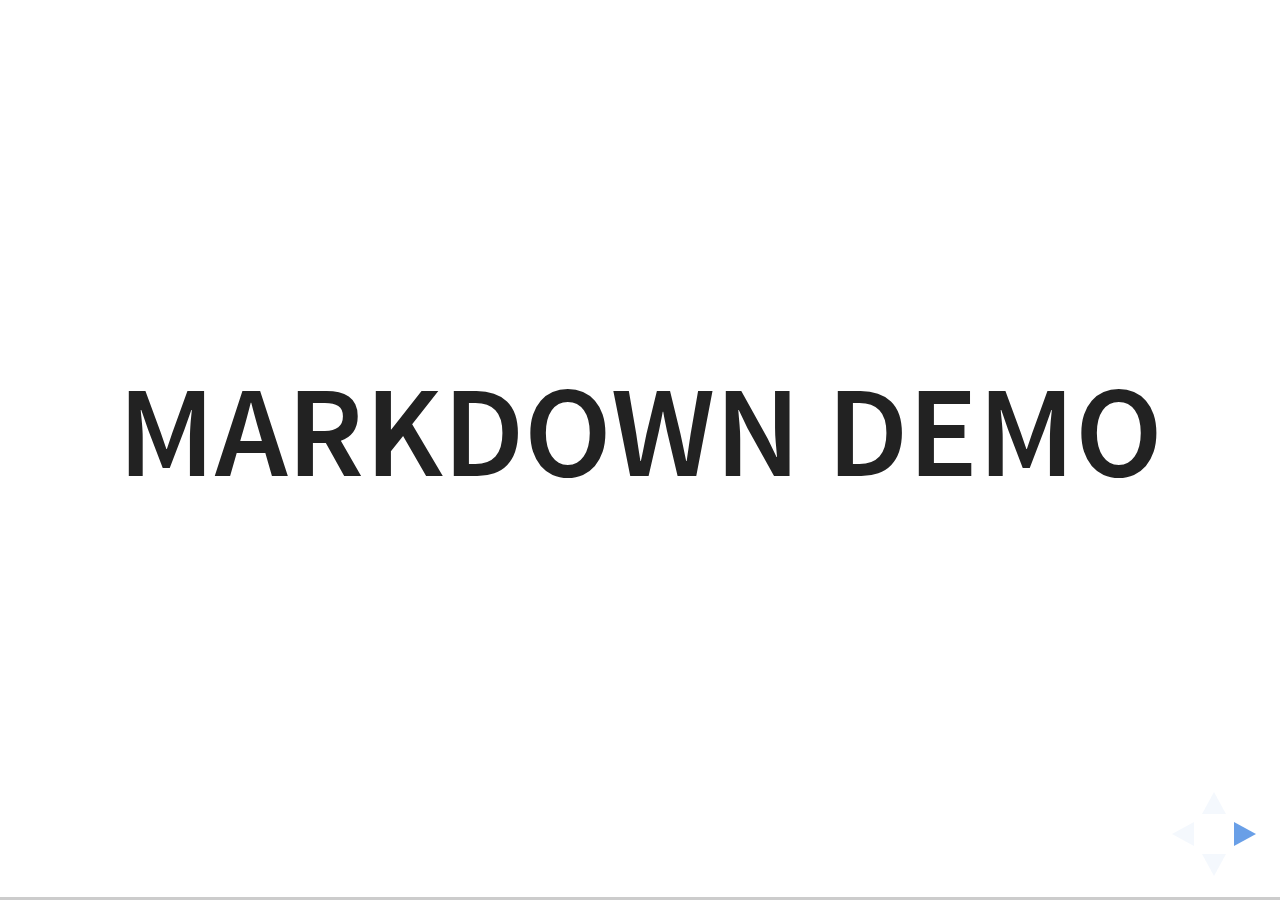
<file: plugin/markdown/example.html>
<!doctype html>
<html lang="en">

	<head>
		<meta charset="utf-8">

		<title>reveal.js - Markdown Demo</title>

		<link rel="stylesheet" href="../../css/reveal.css">
		<link rel="stylesheet" href="../../css/theme/white.css" id="theme">

        <link rel="stylesheet" href="../../lib/css/zenburn.css">
	</head>

	<body>

		<div class="reveal">

			<div class="slides">

                <!-- Use external markdown resource, separate slides by three newlines; vertical slides by two newlines -->
                <section data-markdown="example.md" data-separator="^\n\n\n" data-separator-vertical="^\n\n"></section>

                <!-- Slides are separated by three dashes (quick 'n dirty regular expression) -->
                <section data-markdown data-separator="---">
                    <script type="text/template">
                        ## Demo 1
                        Slide 1
                        ---
                        ## Demo 1
                        Slide 2
                        ---
                        ## Demo 1
                        Slide 3
                    </script>
                </section>

                <!-- Slides are separated by newline + three dashes + newline, vertical slides identical but two dashes -->
                <section data-markdown data-separator="^\n---\n$" data-separator-vertical="^\n--\n$">
                    <script type="text/template">
                        ## Demo 2
                        Slide 1.1

                        --

                        ## Demo 2
                        Slide 1.2

                        ---

                        ## Demo 2
                        Slide 2
                    </script>
                </section>

                <!-- No "extra" slides, since there are no separators defined (so they'll become horizontal rulers) -->
                <section data-markdown>
                    <script type="text/template">
                        A

                        ---

                        B

                        ---

                        C
                    </script>
                </section>

                <!-- Slide attributes -->
                <section data-markdown>
                    <script type="text/template">
                        <!-- .slide: data-background="#000000" -->
                        ## Slide attributes
                    </script>
                </section>

                <!-- Element attributes -->
                <section data-markdown>
                    <script type="text/template">
                        ## Element attributes
                        - Item 1 <!-- .element: class="fragment" data-fragment-index="2" -->
                        - Item 2 <!-- .element: class="fragment" data-fragment-index="1" -->
                    </script>
                </section>

                <!-- Code -->
                <section data-markdown>
                    <script type="text/template">
                        ```php
                        public function foo()
                        {
                            $foo = array(
                                'bar' => 'bar'
                            )
                        }
                        ```
                    </script>
                </section>

            </div>
		</div>

		<script src="../../lib/js/head.min.js"></script>
		<script src="../../js/reveal.js"></script>

		<script>

			Reveal.initialize({
				controls: true,
				progress: true,
				history: true,
				center: true,

				// Optional libraries used to extend on reveal.js
				dependencies: [
					{ src: '../../lib/js/classList.js', condition: function() { return !document.body.classList; } },
					{ src: 'marked.js', condition: function() { return !!document.querySelector( '[data-markdown]' ); } },
                    { src: 'markdown.js', condition: function() { return !!document.querySelector( '[data-markdown]' ); } },
                    { src: '../highlight/highlight.js', async: true, callback: function() { hljs.initHighlightingOnLoad(); } },
					{ src: '../notes/notes.js' }
				]
			});

		</script>

	</body>
</html>
</file>
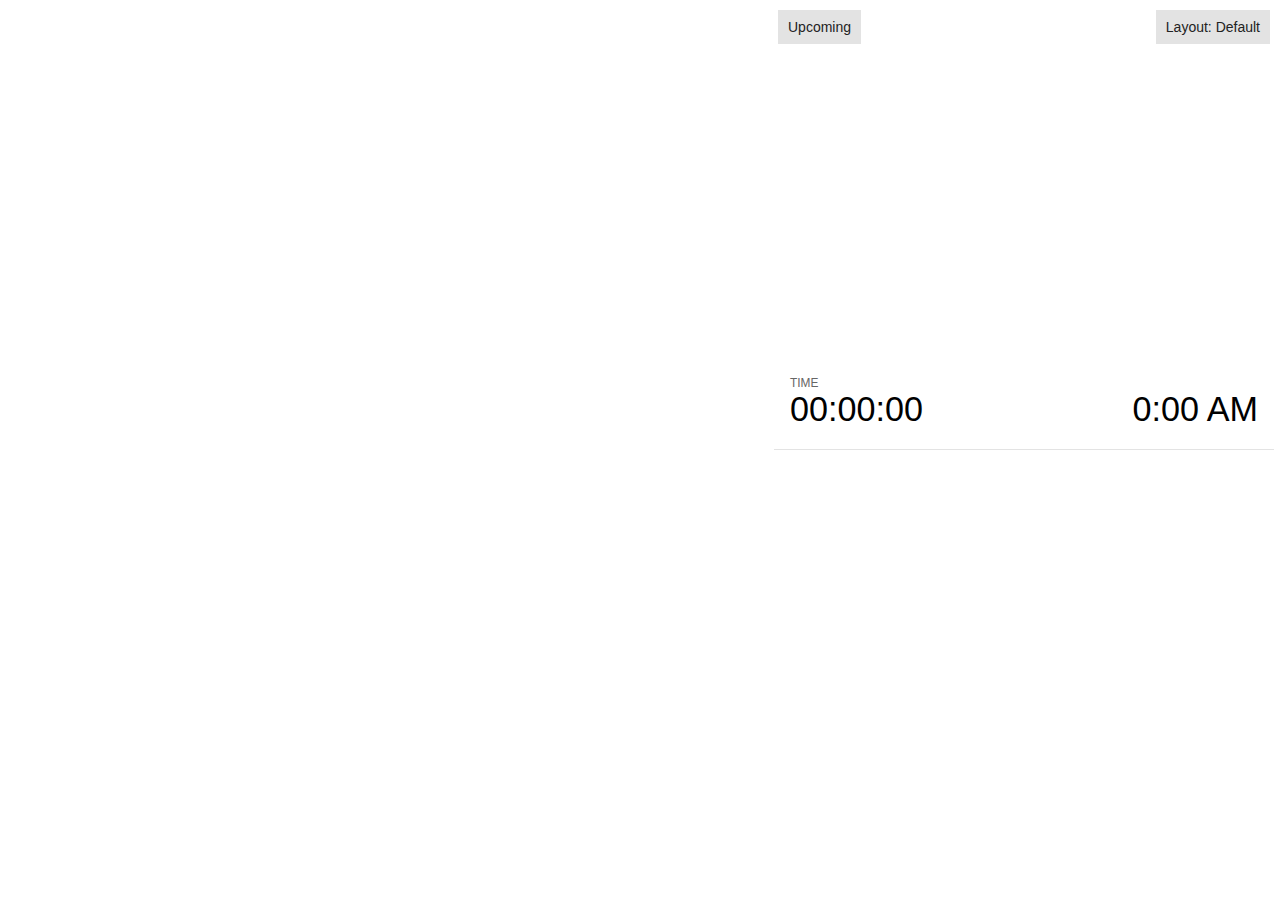
<file: plugin/notes/notes.html>
<!doctype html>
<html lang="en">
	<head>
		<meta charset="utf-8">

		<title>reveal.js - Slide Notes</title>

		<style>
			body {
				font-family: Helvetica;
				font-size: 18px;
			}

			#current-slide,
			#upcoming-slide,
			#speaker-controls {
				padding: 6px;
				box-sizing: border-box;
				-moz-box-sizing: border-box;
			}

			#current-slide iframe,
			#upcoming-slide iframe {
				width: 100%;
				height: 100%;
				border: 1px solid #ddd;
			}

			#current-slide .label,
			#upcoming-slide .label {
				position: absolute;
				top: 10px;
				left: 10px;
				z-index: 2;
			}

			.overlay-element {
				height: 34px;
				line-height: 34px;
				padding: 0 10px;
				text-shadow: none;
				background: rgba( 220, 220, 220, 0.8 );
				color: #222;
				font-size: 14px;
			}

			.overlay-element.interactive:hover {
				background: rgba( 220, 220, 220, 1 );
			}

			#current-slide {
				position: absolute;
				width: 60%;
				height: 100%;
				top: 0;
				left: 0;
				padding-right: 0;
			}

			#upcoming-slide {
				position: absolute;
				width: 40%;
				height: 40%;
				right: 0;
				top: 0;
			}

			/* Speaker controls */
			#speaker-controls {
				position: absolute;
				top: 40%;
				right: 0;
				width: 40%;
				height: 60%;
				overflow: auto;
				font-size: 18px;
			}

				.speaker-controls-time.hidden,
				.speaker-controls-notes.hidden {
					display: none;
				}

				.speaker-controls-time .label,
				.speaker-controls-notes .label {
					text-transform: uppercase;
					font-weight: normal;
					font-size: 0.66em;
					color: #666;
					margin: 0;
				}

				.speaker-controls-time {
					border-bottom: 1px solid rgba( 200, 200, 200, 0.5 );
					margin-bottom: 10px;
					padding: 10px 16px;
					padding-bottom: 20px;
					cursor: pointer;
				}

				.speaker-controls-time .reset-button {
					opacity: 0;
					float: right;
					color: #666;
					text-decoration: none;
				}
				.speaker-controls-time:hover .reset-button {
					opacity: 1;
				}

				.speaker-controls-time .timer,
				.speaker-controls-time .clock {
					width: 50%;
					font-size: 1.9em;
				}

				.speaker-controls-time .timer {
					float: left;
				}

				.speaker-controls-time .clock {
					float: right;
					text-align: right;
				}

				.speaker-controls-time span.mute {
					color: #bbb;
				}

				.speaker-controls-notes {
					padding: 10px 16px;
				}

				.speaker-controls-notes .value {
					margin-top: 5px;
					line-height: 1.4;
					font-size: 1.2em;
				}

			/* Layout selector */
			#speaker-layout {
				position: absolute;
				top: 10px;
				right: 10px;
				color: #222;
				z-index: 10;
			}
				#speaker-layout select {
					position: absolute;
					width: 100%;
					height: 100%;
					top: 0;
					left: 0;
					border: 0;
					box-shadow: 0;
					cursor: pointer;
					opacity: 0;

					font-size: 1em;
					background-color: transparent;

					-moz-appearance: none;
					-webkit-appearance: none;
					-webkit-tap-highlight-color: rgba(0, 0, 0, 0);
				}

				#speaker-layout select:focus {
					outline: none;
					box-shadow: none;
				}

			.clear {
				clear: both;
			}

			/* Speaker layout: Wide */
			body[data-speaker-layout="wide"] #current-slide,
			body[data-speaker-layout="wide"] #upcoming-slide {
				width: 50%;
				height: 45%;
				padding: 6px;
			}

			body[data-speaker-layout="wide"] #current-slide {
				top: 0;
				left: 0;
			}

			body[data-speaker-layout="wide"] #upcoming-slide {
				top: 0;
				left: 50%;
			}

			body[data-speaker-layout="wide"] #speaker-controls {
				top: 45%;
				left: 0;
				width: 100%;
				height: 50%;
				font-size: 1.25em;
			}

			/* Speaker layout: Tall */
			body[data-speaker-layout="tall"] #current-slide,
			body[data-speaker-layout="tall"] #upcoming-slide {
				width: 45%;
				height: 50%;
				padding: 6px;
			}

			body[data-speaker-layout="tall"] #current-slide {
				top: 0;
				left: 0;
			}

			body[data-speaker-layout="tall"] #upcoming-slide {
				top: 50%;
				left: 0;
			}

			body[data-speaker-layout="tall"] #speaker-controls {
				padding-top: 40px;
				top: 0;
				left: 45%;
				width: 55%;
				height: 100%;
				font-size: 1.25em;
			}

			/* Speaker layout: Notes only */
			body[data-speaker-layout="notes-only"] #current-slide,
			body[data-speaker-layout="notes-only"] #upcoming-slide {
				display: none;
			}

			body[data-speaker-layout="notes-only"] #speaker-controls {
				padding-top: 40px;
				top: 0;
				left: 0;
				width: 100%;
				height: 100%;
				font-size: 1.25em;
			}

			@media screen and (max-width: 1080px) {
				body[data-speaker-layout="default"] #speaker-controls {
					font-size: 16px;
				}
			}

			@media screen and (max-width: 900px) {
				body[data-speaker-layout="default"] #speaker-controls {
					font-size: 14px;
				}
			}

			@media screen and (max-width: 800px) {
				body[data-speaker-layout="default"] #speaker-controls {
					font-size: 12px;
				}
			}

		</style>
	</head>

	<body>

		<div id="current-slide"></div>
		<div id="upcoming-slide"><span class="overlay-element label">Upcoming</span></div>
		<div id="speaker-controls">
			<div class="speaker-controls-time">
				<h4 class="label">Time <span class="reset-button">Click to Reset</span></h4>
				<div class="clock">
					<span class="clock-value">0:00 AM</span>
				</div>
				<div class="timer">
					<span class="hours-value">00</span><span class="minutes-value">:00</span><span class="seconds-value">:00</span>
				</div>
				<div class="clear"></div>
			</div>

			<div class="speaker-controls-notes hidden">
				<h4 class="label">Notes</h4>
				<div class="value"></div>
			</div>
		</div>
		<div id="speaker-layout" class="overlay-element interactive">
			<span class="speaker-layout-label"></span>
			<select class="speaker-layout-dropdown"></select>
		</div>

		<script src="../../plugin/markdown/marked.js"></script>
		<script>

			(function() {

				var notes,
					notesValue,
					currentState,
					currentSlide,
					upcomingSlide,
					layoutLabel,
					layoutDropdown,
					connected = false;

				var SPEAKER_LAYOUTS = {
					'default': 'Default',
					'wide': 'Wide',
					'tall': 'Tall',
					'notes-only': 'Notes only'
				};

				setupLayout();

				window.addEventListener( 'message', function( event ) {

					var data = JSON.parse( event.data );

					// The overview mode is only useful to the reveal.js instance
					// where navigation occurs so we don't sync it
					if( data.state ) delete data.state.overview;

					// Messages sent by the notes plugin inside of the main window
					if( data && data.namespace === 'reveal-notes' ) {
						if( data.type === 'connect' ) {
							handleConnectMessage( data );
						}
						else if( data.type === 'state' ) {
							handleStateMessage( data );
						}
					}
					// Messages sent by the reveal.js inside of the current slide preview
					else if( data && data.namespace === 'reveal' ) {
						if( /ready/.test( data.eventName ) ) {
							// Send a message back to notify that the handshake is complete
							window.opener.postMessage( JSON.stringify({ namespace: 'reveal-notes', type: 'connected'} ), '*' );
						}
						else if( /slidechanged|fragmentshown|fragmenthidden|paused|resumed/.test( data.eventName ) && currentState !== JSON.stringify( data.state ) ) {

							window.opener.postMessage( JSON.stringify({ method: 'setState', args: [ data.state ]} ), '*' );

						}
					}

				} );

				/**
				 * Called when the main window is trying to establish a
				 * connection.
				 */
				function handleConnectMessage( data ) {

					if( connected === false ) {
						connected = true;

						setupIframes( data );
						setupKeyboard();
						setupNotes();
						setupTimer();
					}

				}

				/**
				 * Called when the main window sends an updated state.
				 */
				function handleStateMessage( data ) {

					// Store the most recently set state to avoid circular loops
					// applying the same state
					currentState = JSON.stringify( data.state );

					// No need for updating the notes in case of fragment changes
					if ( data.notes ) {
						notes.classList.remove( 'hidden' );
						notesValue.style.whiteSpace = data.whitespace;
						if( data.markdown ) {
							notesValue.innerHTML = marked( data.notes );
						}
						else {
							notesValue.innerHTML = data.notes;
						}
					}
					else {
						notes.classList.add( 'hidden' );
					}

					// Update the note slides
					currentSlide.contentWindow.postMessage( JSON.stringify({ method: 'setState', args: [ data.state ] }), '*' );
					upcomingSlide.contentWindow.postMessage( JSON.stringify({ method: 'setState', args: [ data.state ] }), '*' );
					upcomingSlide.contentWindow.postMessage( JSON.stringify({ method: 'next' }), '*' );

				}

				// Limit to max one state update per X ms
				handleStateMessage = debounce( handleStateMessage, 200 );

				/**
				 * Forward keyboard events to the current slide window.
				 * This enables keyboard events to work even if focus
				 * isn't set on the current slide iframe.
				 */
				function setupKeyboard() {

					document.addEventListener( 'keydown', function( event ) {
						currentSlide.contentWindow.postMessage( JSON.stringify({ method: 'triggerKey', args: [ event.keyCode ] }), '*' );
					} );

				}

				/**
				 * Creates the preview iframes.
				 */
				function setupIframes( data ) {

					var params = [
						'receiver',
						'progress=false',
						'history=false',
						'transition=none',
						'autoSlide=0',
						'backgroundTransition=none'
					].join( '&' );

					var urlSeparator = /\?/.test(data.url) ? '&' : '?';
					var hash = '#/' + data.state.indexh + '/' + data.state.indexv;
					var currentURL = data.url + urlSeparator + params + '&postMessageEvents=true' + hash;
					var upcomingURL = data.url + urlSeparator + params + '&controls=false' + hash;

					currentSlide = document.createElement( 'iframe' );
					currentSlide.setAttribute( 'width', 1280 );
					currentSlide.setAttribute( 'height', 1024 );
					currentSlide.setAttribute( 'src', currentURL );
					document.querySelector( '#current-slide' ).appendChild( currentSlide );

					upcomingSlide = document.createElement( 'iframe' );
					upcomingSlide.setAttribute( 'width', 640 );
					upcomingSlide.setAttribute( 'height', 512 );
					upcomingSlide.setAttribute( 'src', upcomingURL );
					document.querySelector( '#upcoming-slide' ).appendChild( upcomingSlide );

				}

				/**
				 * Setup the notes UI.
				 */
				function setupNotes() {

					notes = document.querySelector( '.speaker-controls-notes' );
					notesValue = document.querySelector( '.speaker-controls-notes .value' );

				}

				/**
				 * Create the timer and clock and start updating them
				 * at an interval.
				 */
				function setupTimer() {

					var start = new Date(),
						timeEl = document.querySelector( '.speaker-controls-time' ),
						clockEl = timeEl.querySelector( '.clock-value' ),
						hoursEl = timeEl.querySelector( '.hours-value' ),
						minutesEl = timeEl.querySelector( '.minutes-value' ),
						secondsEl = timeEl.querySelector( '.seconds-value' );

					function _updateTimer() {

						var diff, hours, minutes, seconds,
							now = new Date();

						diff = now.getTime() - start.getTime();
						hours = Math.floor( diff / ( 1000 * 60 * 60 ) );
						minutes = Math.floor( ( diff / ( 1000 * 60 ) ) % 60 );
						seconds = Math.floor( ( diff / 1000 ) % 60 );

						clockEl.innerHTML = now.toLocaleTimeString( 'en-US', { hour12: true, hour: '2-digit', minute:'2-digit' } );
						hoursEl.innerHTML = zeroPadInteger( hours );
						hoursEl.className = hours > 0 ? '' : 'mute';
						minutesEl.innerHTML = ':' + zeroPadInteger( minutes );
						minutesEl.className = minutes > 0 ? '' : 'mute';
						secondsEl.innerHTML = ':' + zeroPadInteger( seconds );

					}

					// Update once directly
					_updateTimer();

					// Then update every second
					setInterval( _updateTimer, 1000 );

					timeEl.addEventListener( 'click', function() {
						start = new Date();
						_updateTimer();
						return false;
					} );

				}

				/**
				 * Sets up the speaker view layout and layout selector.
				 */
				function setupLayout() {

					layoutDropdown = document.querySelector( '.speaker-layout-dropdown' );
					layoutLabel = document.querySelector( '.speaker-layout-label' );

					// Render the list of available layouts
					for( var id in SPEAKER_LAYOUTS ) {
						var option = document.createElement( 'option' );
						option.setAttribute( 'value', id );
						option.textContent = SPEAKER_LAYOUTS[ id ];
						layoutDropdown.appendChild( option );
					}

					// Monitor the dropdown for changes
					layoutDropdown.addEventListener( 'change', function( event ) {

						setLayout( layoutDropdown.value );

					}, false );

					// Restore any currently persisted layout
					setLayout( getLayout() );

				}

				/**
				 * Sets a new speaker view layout. The layout is persisted
				 * in local storage.
				 */
				function setLayout( value ) {

					var title = SPEAKER_LAYOUTS[ value ];

					layoutLabel.innerHTML = 'Layout' + ( title ? ( ': ' + title ) : '' );
					layoutDropdown.value = value;

					document.body.setAttribute( 'data-speaker-layout', value );

					// Persist locally
					if( window.localStorage ) {
						window.localStorage.setItem( 'reveal-speaker-layout', value );
					}

				}

				/**
				 * Returns the ID of the most recently set speaker layout
				 * or our default layout if none has been set.
				 */
				function getLayout() {

					if( window.localStorage ) {
						var layout = window.localStorage.getItem( 'reveal-speaker-layout' );
						if( layout ) {
							return layout;
						}
					}

					// Default to the first record in the layouts hash
					for( var id in SPEAKER_LAYOUTS ) {
						return id;
					}

				}

				function zeroPadInteger( num ) {

					var str = '00' + parseInt( num );
					return str.substring( str.length - 2 );

				}

				/**
				 * Limits the frequency at which a function can be called.
				 */
				function debounce( fn, ms ) {

					var lastTime = 0,
						timeout;

					return function() {

						var args = arguments;
						var context = this;

						clearTimeout( timeout );

						var timeSinceLastCall = Date.now() - lastTime;
						if( timeSinceLastCall > ms ) {
							fn.apply( context, args );
							lastTime = Date.now();
						}
						else {
							timeout = setTimeout( function() {
								fn.apply( context, args );
								lastTime = Date.now();
							}, ms - timeSinceLastCall );
						}

					}

				}

			})();

		</script>
	</body>
</html>
</file>
<file: css/theme/white.css>
/**
 * White theme for reveal.js. This is the opposite of the 'black' theme.
 *
 * By Hakim El Hattab, http://hakim.se
 */
@import url(../../lib/font/source-sans-pro/source-sans-pro.css);
section.has-dark-background, section.has-dark-background h1, section.has-dark-background h2, section.has-dark-background h3, section.has-dark-background h4, section.has-dark-background h5, section.has-dark-background h6 {
  color: #fff; }

/*********************************************
 * GLOBAL STYLES
 *********************************************/
body {
  background: #fff;
  background-color: #fff; }

.reveal {
  font-family: "Source Sans Pro", Helvetica, sans-serif;
  font-size: 42px;
  font-weight: normal;
  color: #222; }

::selection {
  color: #fff;
  background: #98bdef;
  text-shadow: none; }

::-moz-selection {
  color: #fff;
  background: #98bdef;
  text-shadow: none; }

.reveal .slides > section,
.reveal .slides > section > section {
  line-height: 1.3;
  font-weight: inherit; }

/*********************************************
 * HEADERS
 *********************************************/
.reveal h1,
.reveal h2,
.reveal h3,
.reveal h4,
.reveal h5,
.reveal h6 {
  margin: 0 0 20px 0;
  color: #222;
  font-family: "Source Sans Pro", Helvetica, sans-serif;
  font-weight: 600;
  line-height: 1.2;
  letter-spacing: normal;
  text-transform: uppercase;
  text-shadow: none;
  word-wrap: break-word; }

.reveal h1 {
  font-size: 2.5em; }

.reveal h2 {
  font-size: 1.6em; }

.reveal h3 {
  font-size: 1.3em; }

.reveal h4 {
  font-size: 1em; }

.reveal h1 {
  text-shadow: none; }

/*********************************************
 * OTHER
 *********************************************/
.reveal p {
  margin: 20px 0;
  line-height: 1.3; }

/* Ensure certain elements are never larger than the slide itself */
.reveal img,
.reveal video,
.reveal iframe {
  max-width: 95%;
  max-height: 95%; }

.reveal strong,
.reveal b {
  font-weight: bold; }

.reveal em {
  font-style: italic; }

.reveal ol,
.reveal dl,
.reveal ul {
  display: inline-block;
  text-align: left;
  margin: 0 0 0 1em; }

.reveal ol {
  list-style-type: decimal; }

.reveal ul {
  list-style-type: disc; }

.reveal ul ul {
  list-style-type: square; }

.reveal ul ul ul {
  list-style-type: circle; }

.reveal ul ul,
.reveal ul ol,
.reveal ol ol,
.reveal ol ul {
  display: block;
  margin-left: 40px; }

.reveal dt {
  font-weight: bold; }

.reveal dd {
  margin-left: 40px; }

.reveal q,
.reveal blockquote {
  quotes: none; }

.reveal blockquote {
  display: block;
  position: relative;
  width: 70%;
  margin: 20px auto;
  padding: 5px;
  font-style: italic;
  background: rgba(255, 255, 255, 0.05);
  box-shadow: 0px 0px 2px rgba(0, 0, 0, 0.2); }

.reveal blockquote p:first-child,
.reveal blockquote p:last-child {
  display: inline-block; }

.reveal q {
  font-style: italic; }

.reveal pre {
  display: block;
  position: relative;
  width: 90%;
  margin: 20px auto;
  text-align: left;
  font-size: 0.55em;
  font-family: monospace;
  line-height: 1.2em;
  word-wrap: break-word;
  box-shadow: 0px 0px 6px rgba(0, 0, 0, 0.3); }

.reveal code {
  font-family: monospace; }

.reveal pre code {
  display: block;
  padding: 5px;
  overflow: auto;
  max-height: 400px;
  word-wrap: normal; }

.reveal table {
  margin: auto;
  border-collapse: collapse;
  border-spacing: 0; }

.reveal table th {
  font-weight: bold; }

.reveal table th,
.reveal table td {
  text-align: left;
  padding: 0.2em 0.5em 0.2em 0.5em;
  border-bottom: 1px solid; }

.reveal table th[align="center"],
.reveal table td[align="center"] {
  text-align: center; }

.reveal table th[align="right"],
.reveal table td[align="right"] {
  text-align: right; }

.reveal table tbody tr:last-child th,
.reveal table tbody tr:last-child td {
  border-bottom: none; }

.reveal sup {
  vertical-align: super; }

.reveal sub {
  vertical-align: sub; }

.reveal small {
  display: inline-block;
  font-size: 0.6em;
  line-height: 1.2em;
  vertical-align: top; }

.reveal small * {
  vertical-align: top; }

/*********************************************
 * LINKS
 *********************************************/
.reveal a {
  color: #2a76dd;
  text-decoration: none;
  -webkit-transition: color .15s ease;
  -moz-transition: color .15s ease;
  transition: color .15s ease; }

.reveal a:hover {
  color: #6ca0e8;
  text-shadow: none;
  border: none; }

.reveal .roll span:after {
  color: #fff;
  background: #1a53a1; }

/*********************************************
 * IMAGES
 *********************************************/
.reveal section img {
  margin: 15px 0px;
  background: rgba(255, 255, 255, 0.12);
  border: 4px solid #222;
  box-shadow: 0 0 10px rgba(0, 0, 0, 0.15); }

.reveal section img.plain {
  border: 0;
  box-shadow: none; }

.reveal a img {
  -webkit-transition: all .15s linear;
  -moz-transition: all .15s linear;
  transition: all .15s linear; }

.reveal a:hover img {
  background: rgba(255, 255, 255, 0.2);
  border-color: #2a76dd;
  box-shadow: 0 0 20px rgba(0, 0, 0, 0.55); }

/*********************************************
 * NAVIGATION CONTROLS
 *********************************************/
.reveal .controls .navigate-left,
.reveal .controls .navigate-left.enabled {
  border-right-color: #2a76dd; }

.reveal .controls .navigate-right,
.reveal .controls .navigate-right.enabled {
  border-left-color: #2a76dd; }

.reveal .controls .navigate-up,
.reveal .controls .navigate-up.enabled {
  border-bottom-color: #2a76dd; }

.reveal .controls .navigate-down,
.reveal .controls .navigate-down.enabled {
  border-top-color: #2a76dd; }

.reveal .controls .navigate-left.enabled:hover {
  border-right-color: #6ca0e8; }

.reveal .controls .navigate-right.enabled:hover {
  border-left-color: #6ca0e8; }

.reveal .controls .navigate-up.enabled:hover {
  border-bottom-color: #6ca0e8; }

.reveal .controls .navigate-down.enabled:hover {
  border-top-color: #6ca0e8; }

/*********************************************
 * PROGRESS BAR
 *********************************************/
.reveal .progress {
  background: rgba(0, 0, 0, 0.2); }

.reveal .progress span {
  background: #2a76dd;
  -webkit-transition: width 800ms cubic-bezier(0.26, 0.86, 0.44, 0.985);
  -moz-transition: width 800ms cubic-bezier(0.26, 0.86, 0.44, 0.985);
  transition: width 800ms cubic-bezier(0.26, 0.86, 0.44, 0.985); }
</file>
<file: lib/css/zenburn.css>
/*

Zenburn style from voldmar.ru (c) Vladimir Epifanov <voldmar@voldmar.ru>
based on dark.css by Ivan Sagalaev

*/

.hljs {
  display: block;
  overflow-x: auto;
  padding: 0.5em;
  background: #3f3f3f;
  color: #dcdcdc;
}

.hljs-keyword,
.hljs-selector-tag,
.hljs-tag {
  color: #e3ceab;
}

.hljs-template-tag {
  color: #dcdcdc;
}

.hljs-number {
  color: #8cd0d3;
}

.hljs-variable,
.hljs-template-variable,
.hljs-attribute {
  color: #efdcbc;
}

.hljs-literal {
  color: #efefaf;
}

.hljs-subst {
  color: #8f8f8f;
}

.hljs-title,
.hljs-name,
.hljs-selector-id,
.hljs-selector-class,
.hljs-section,
.hljs-type {
  color: #efef8f;
}

.hljs-symbol,
.hljs-bullet,
.hljs-link {
  color: #dca3a3;
}

.hljs-deletion,
.hljs-string,
.hljs-built_in,
.hljs-builtin-name {
  color: #cc9393;
}

.hljs-addition,
.hljs-comment,
.hljs-quote,
.hljs-meta {
  color: #7f9f7f;
}


.hljs-emphasis {
  font-style: italic;
}

.hljs-strong {
  font-weight: bold;
}
</file>
